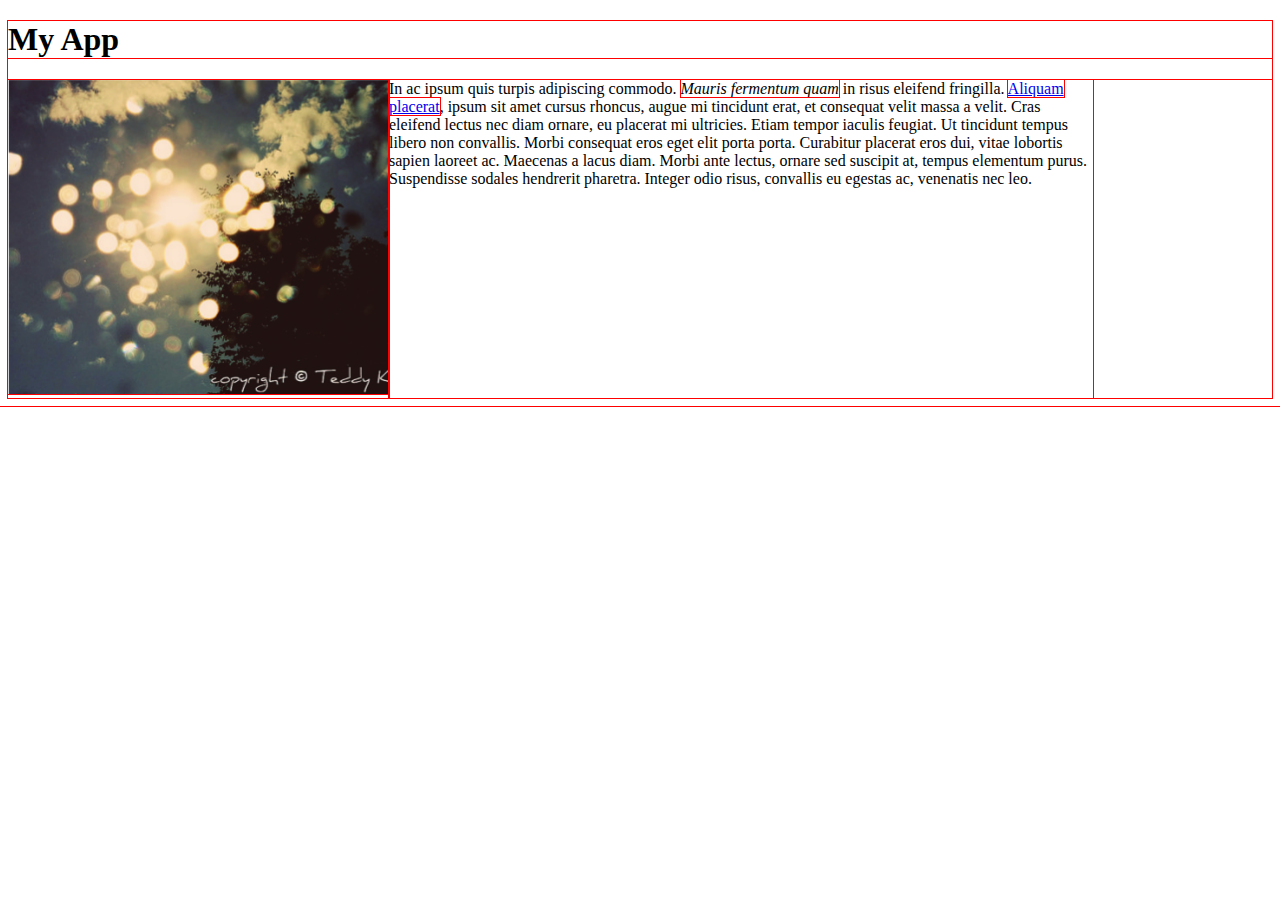
<file: portfolio/toplist/index.html>
<!DOCTYPE html>
<html>
<head>
	<link rel="stylesheet" href="style.css">
	<title>Favorite app</title>
</head>

<body>
	<h1 class="title">My App</h1>
	<div class="app">
	    <div class="screenshot">
	    	<img src="images/app.png" alt="app image">
	    </div>
	    <div class="description">In ac ipsum quis turpis adipiscing commodo. <em>Mauris fermentum quam</em> in risus eleifend fringilla. <a href="#">Aliquam placerat</a>, ipsum sit amet cursus rhoncus, augue mi tincidunt erat, et consequat velit massa a velit. Cras eleifend lectus nec diam ornare, eu placerat mi ultricies. Etiam tempor iaculis feugiat. Ut tincidunt tempus libero non convallis. Morbi consequat eros eget elit porta porta. Curabitur placerat eros dui, vitae lobortis sapien laoreet ac. Maecenas a lacus diam. Morbi ante lectus, ornare sed suscipit at, tempus elementum purus. Suspendisse sodales hendrerit pharetra. Integer odio risus, convallis eu egestas ac, venenatis nec leo.</div>
	</div>
</body>
</file>
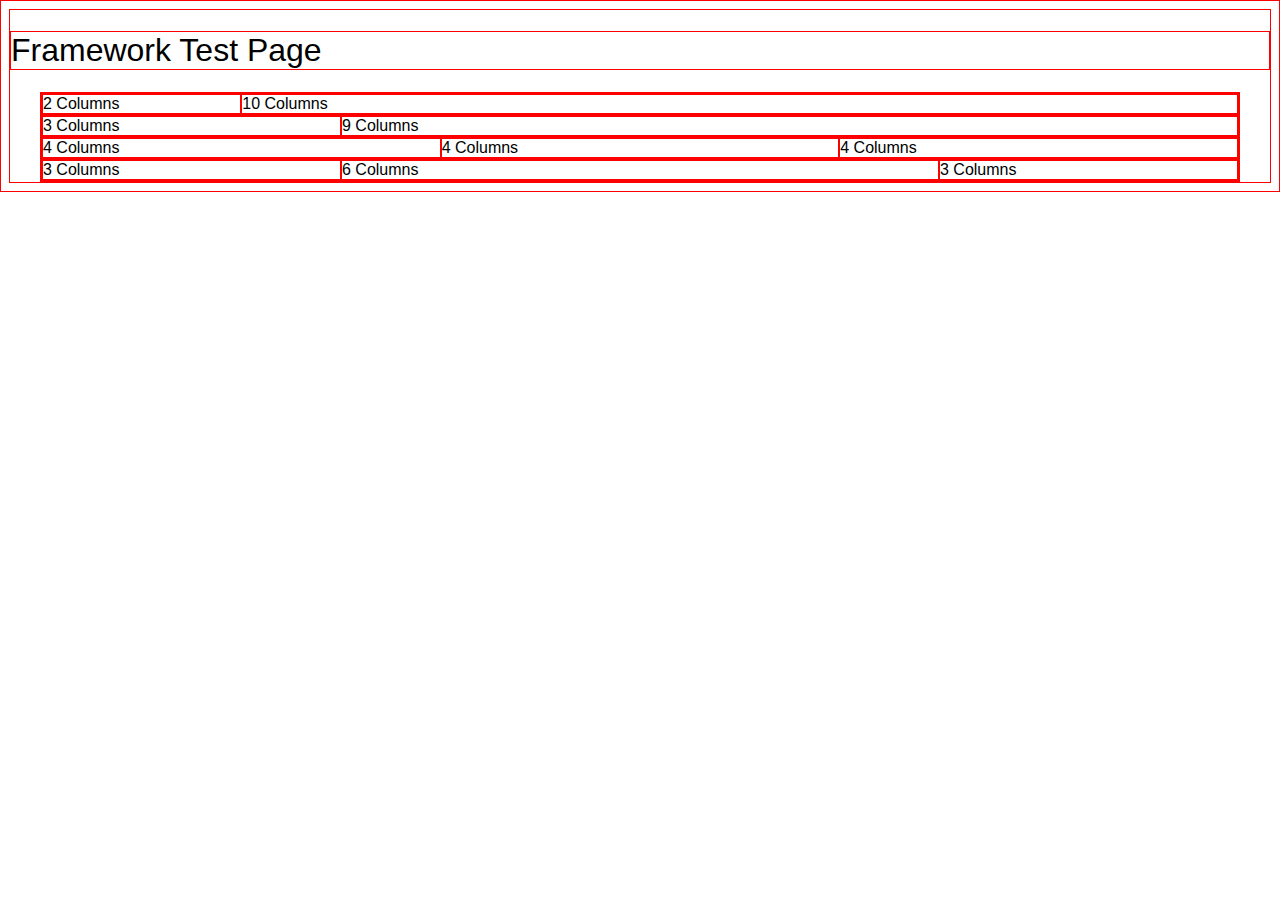
<file: portfolio/framework/test.html>
<!DOCTYPE HTML>
<html>
	<head>
		<link href="css/main.css" rel="stylesheet" type="text/css">
	</head>
	<body>
		<h1>Framework Test Page</h1>
	<div class="grid">
		<div class="row">
		  <div class="col-2">2 Columns</div>
		  <div class="col-10">10 Columns</div>
		</div>
		<div class="row">
		  <div class="col-3">3 Columns</div>
		  <div class="col-9">9 Columns</div>
		</div>
		<div class="row">
		  <div class="col-4">4 Columns</div>
		  <div class="col-4">4 Columns</div>
		  <div class="col-4">4 Columns</div>
		</div>
		<div class="row">
		  <div class="col-3">3 Columns</div>
		  <div class="col-6">6 Columns</div>
		  <div class="col-3">3 Columns</div>
		</div>
  </div>
	</body>
</html>
</file>
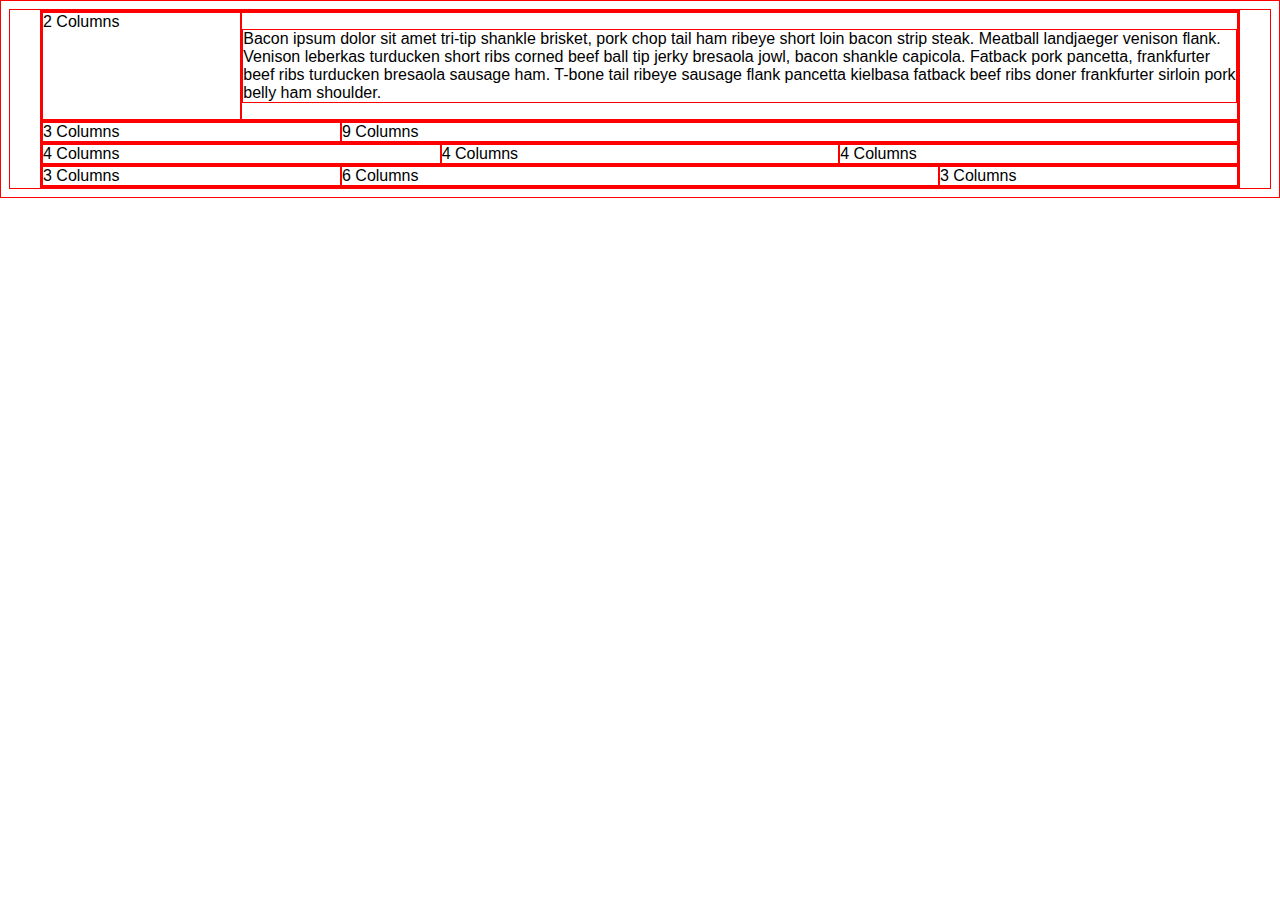
<file: portfolio/framework/test2.html>
<!doctype html>
<html>
<head>
	<meta charset="utf-8">
	<title>Framework Test page</title>
	<link rel="stylesheet" href="css/main.css">
</head>
<body>

	<div class="grid">

		<div class="row">
			<div class="col-2">2 Columns</div>
			<div class="col-10 end">
				<p>Bacon ipsum dolor sit amet tri-tip shankle brisket, pork chop tail ham ribeye short loin bacon strip steak. Meatball landjaeger venison flank. Venison leberkas turducken short ribs corned beef ball tip jerky bresaola jowl, bacon shankle capicola. Fatback pork pancetta, frankfurter beef ribs turducken bresaola sausage ham. T-bone tail ribeye sausage flank pancetta kielbasa fatback beef ribs doner frankfurter sirloin pork belly ham shoulder.</p>
			</div>
		</div>

		<div class="row">
			<div class="col-3">3 Columns</div>
			<div class="col-9 end">9 Columns</div>
		</div>

		<div class="row">
			<div class="col-4">4 Columns</div>
			<div class="col-4">4 Columns</div>
			<div class="col-4 end">4 Columns</div>
		</div>

		<div class="row">
			<div class="col-3">3 Columns</div>
			<div class="col-6">6 Columns</div>
			<div class="col-3 end">3 Columns</div>
		</div>
	</div>
</body>
</html>
</file>
<file: portfolio/toplist/style.css>
* {
   outline: 1px solid red !important;
}
*{

	-webkit-box-sizing: border-box;
	-moz-box-sizing: border-box;
	-ms-box-sizing: border-box;
	box-sizing: border-box;
}



.screenshot {
	max-width: 460px;
}

.description {
	max-width: 704px;
}

.app {
	display: -webkit-flex;
	display: flex;
}
</file>
<file: portfolio/framework/css/main.css>
* {
	border: 1px solid red !important;
}
* {
	-webkit-box-sizing: border-box;
	-moz-box-sizing: border-box;
	-ms-box-sizing: border-box;
	box-sizing: border-box;
}

* {
    font-family: 'Lato', sans-serif;
}

@media only print and (max-width: 500px) {
	p {
		display: none;
	}

}

h1, h2, h3, h4 { 
    font-family: 'Lato', sans-serif; font-weight: 300; 
}

.grid {
    margin: 0 auto;
    max-width: 1200px;
    width: 100%;
}

.row {
    width: 100%;
    display: flex;
	flex-wrap: wrap;
}

.col-1 {
    width: 8.33%;
}

.col-2 {
    width: 16.66%;
}

.col-3 {
    width: 25%;
}

.col-4 {
    width: 33.33%;
}

.col-5 {
    width: 41.66%;
}

.col-6 {
    width: 50%;
}

.col-7 {
    width: 58.33%;
}

.col-8 {
    width: 66.66%;
}

.col-9 {
    width: 75%;
}

.col-10 {
    width: 83.33%;
}

.col-11 {
    width: 91.66%;
}

.col-12 {
    width: 100%;
}
</file>
